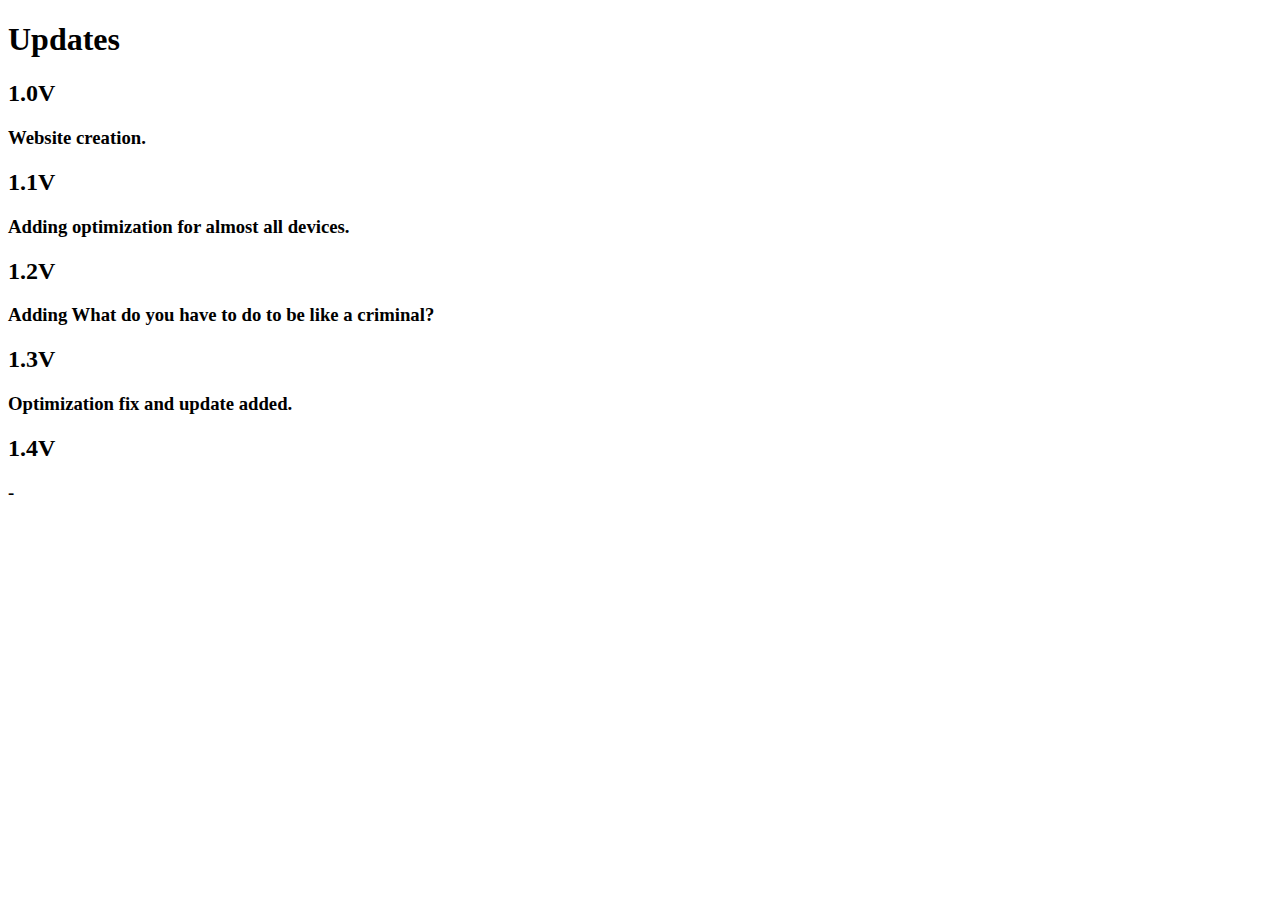
<file: assets/html/updates.html>
<!DOCTYPE html>
<html lang="en">
<head>
  <meta charset="UTF-8">
  <meta name="viewport" content="width=device-width, initial-scale=1.0">
  <title>Updates</title>
</head>
<body>
  
  <div>
    <h1>Updates</h1>

    <div>
      <h2>1.0V</h2>
      <h3>Website creation.</h3>
    </div>

    <div>
      <h2>1.1V</h2>
      <h3>Adding optimization for almost all devices.</h3>
    </div>

    <div>
      <h2>1.2V</h2>
      <h3>Adding What do you have to do to be like a criminal?</h3>
    </div>

    <div>
      <h2>1.3V</h2>
      <h3>Optimization fix and update added.</h3>
    </div>

    <div>
      <h2>1.4V</h2>
      <h3>-</h3>
    </div>
  </div>

</body>
</html>
</file>
